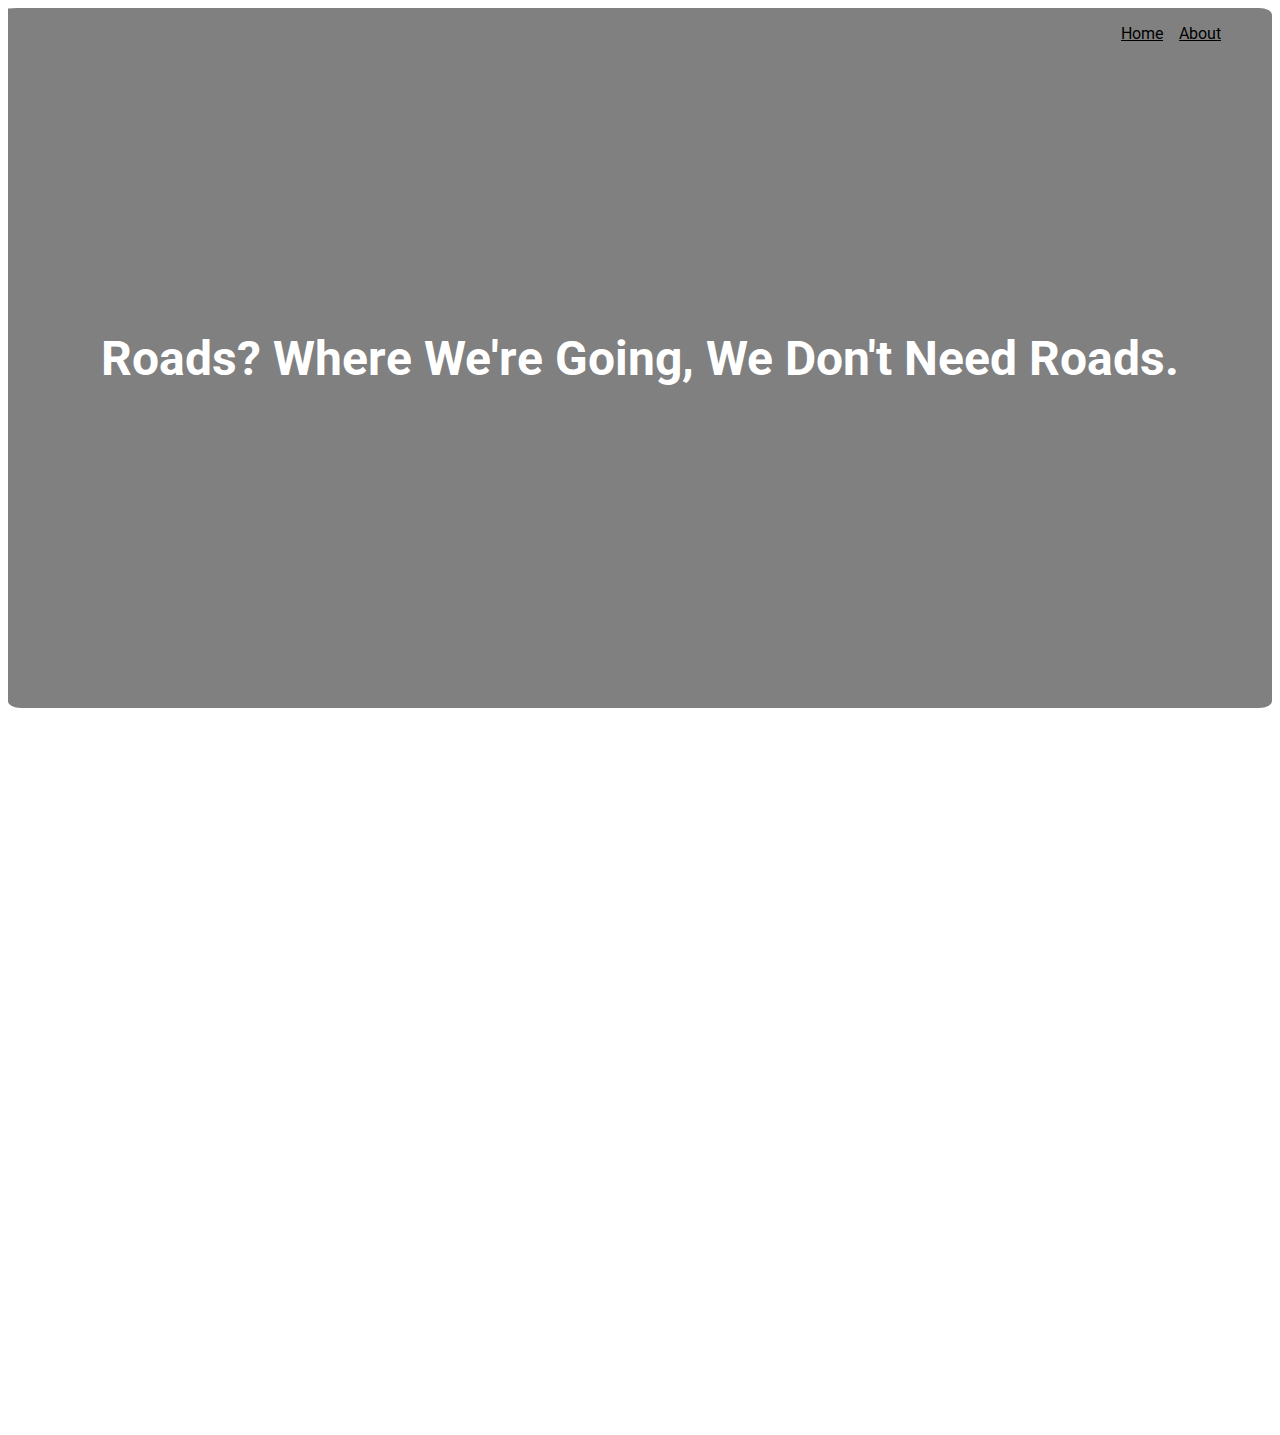
<file: FSE101 Project/index.html>
<!DOCTYPE html>
<html lang="en">

<head>
    <meta charset="UTF-8">
    <meta http-equiv="X-UA-Compatible" content="IE=edge">
    <meta name="viewport" content="width=device-width, initial-scale=1.0">
    <title>Home</title>
    <link rel="stylesheet" href="style.css">
    <link rel="preconnect" href="https://fonts.googleapis.com">
    <link rel="preconnect" href="https://fonts.gstatic.com" crossorigin>
    <link href="https://fonts.googleapis.com/css2?family=Roboto:wght@100;400;900&display=swap" rel="stylesheet">

</head>

<body class="home">

    <header>
        <nav>
            <div class="nav-links">
                <a href="index.html">Home</a>
                <a href="about.html">About</a>
            </div>
        </nav>
    </header>

    <section class="top-sec">
        <div>
            <h1>Roads? Where We're Going, We Don't Need Roads.</h1>
        </div>

    </section>

    <section class="bottom-sec">

    </section>
</body>

<footer>No Copyright 2022</footer>

</html>
</file>
<file: FSE101 Project/style.css>
nav {
    position: fixed;
    background-color: gray;
    border-radius: 1%;
    display: flex;
    justify-content: flex-end;
    align-items: center;
    height: 50px;
    width: 97.7%;
    z-index: 1;
}

h1 {
  font-size: 3em; 
}

.home {
    font-family: 'Roboto', sans-serif;
    color: white;
    text-align: center;
}

.nav-links {
    list-style: none;
    text-decoration: underline;
    display: inline-flex;
    gap: 1em;
    margin-right: 3%;
}

.nav-links a {
    color: black;
}

.top-sec {
    background-color: grey;
    height: 700px;
    width: 100%;
    display: flex;
    justify-content: center;
    align-items: center;
    border-radius: 1%;
}

.bottom-sec {
    background-image: url(https://images.newscientist.com/wp-content/uploads/2015/10/dn28374-1_800.jpg?width=1200&enable=upscale);
    background-size: cover;
    background-position: center;
    background-repeat: no-repeat;
    border-radius: 1%;
    position: relative;
    height: 700px;
    width: 100%;
}





















/*I DID NOT CREATE THE FOLLOWING CODE, JUST THOUGHT IT WAS COOL.*/
@import url('https://fonts.googleapis.com/css2?family=Press+Start+2P&display=swap');

#back-2 {
    padding: 0;
    margin: 0;
    box-sizing: border-box;
    font-family: 'Press Start 2P';
    color: #FFFFFF;
    text-align: center;
}

.page {
    background-color: #000000;
    background-image: url("data:image/svg+xml,%3Csvg xmlns='http://www.w3.org/2000/svg' width='42' height='58' viewBox='0 0 42 58'%3E%3Cg fill='%23dddcdd' fill-opacity='0.23'%3E%3Cpath fill-rule='evenodd' d='M12 18h12v18h6v4H18V22h-6v-4zm-6-2v-4H0V0h36v6h6v36h-6v4h6v12H6v-6H0V16h6zM34 2H2v8h24v24h8V2zM6 8a2 2 0 1 0 0-4 2 2 0 0 0 0 4zm8 0a2 2 0 1 0 0-4 2 2 0 0 0 0 4zm8 0a2 2 0 1 0 0-4 2 2 0 0 0 0 4zm8 0a2 2 0 1 0 0-4 2 2 0 0 0 0 4zm0 8a2 2 0 1 0 0-4 2 2 0 0 0 0 4zm0 8a2 2 0 1 0 0-4 2 2 0 0 0 0 4zm0 8a2 2 0 1 0 0-4 2 2 0 0 0 0 4zM2 50h32v-8H10V18H2v32zm28-6a2 2 0 1 0 0 4 2 2 0 0 0 0-4zm-8 0a2 2 0 1 0 0 4 2 2 0 0 0 0-4zm-8 0a2 2 0 1 0 0 4 2 2 0 0 0 0-4zm-8 0a2 2 0 1 0 0 4 2 2 0 0 0 0-4zm0-8a2 2 0 1 0 0 4 2 2 0 0 0 0-4zm0-8a2 2 0 1 0 0 4 2 2 0 0 0 0-4zm0-8a2 2 0 1 0 0 4 2 2 0 0 0 0-4z'/%3E%3C/g%3E%3C/svg%3E");
}

section.notFound {
    display: flex;
    justify-content: center;
    align-items: center;
    margin: 0 5%;
    height: 100vh;
}

section.notFound h1 {
    color: red;
    font-size: 100px;
}

section.notFound h2 {
    font-size: 50px;
}

section.notFound h1, h2, h3 {
    margin-bottom: 40px;
}

div.text {
    height: 50vh;
}

div.text a {
    text-decoration: none;
    margin-right: 20px;
}

div.text a:hover {
    color: red;
    text-decoration: underline; 
}

@media only screen and (max-width: 768px) {
    section.notFound {
        flex-direction: column;
        justify-content: space-around;
    }
    section.notFound div.img img {
        width: 70vw;
        height: auto;
    }
    section.notFound h1 {
        font-size: 50px;
    }
    section.notFound h2 {
        font-size: 25px;
    }
    div.text a:active {
    color: red;
    text-decoration: underline; 
  }
}
</file>
